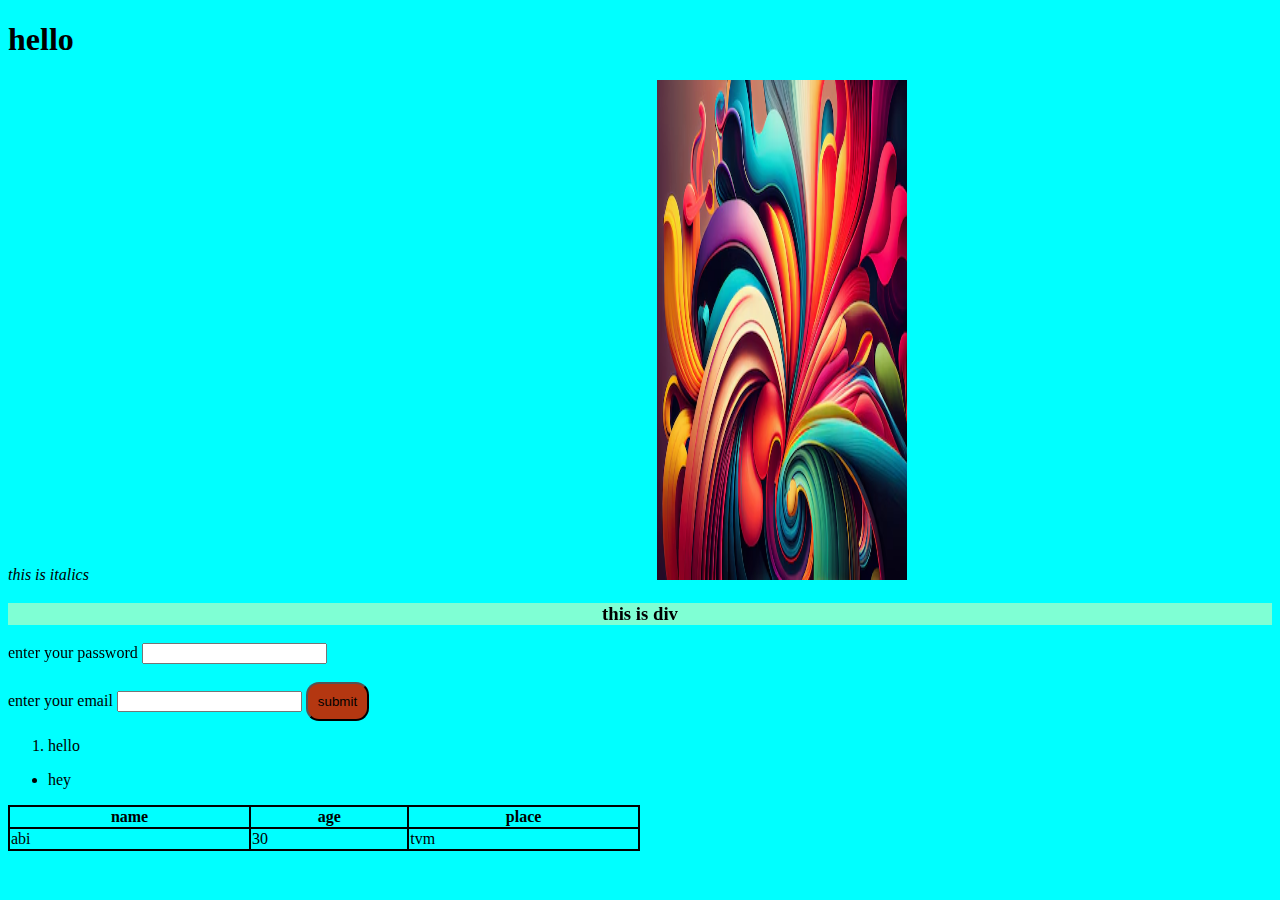
<file: index.html>
<!DOCTYPE html>
<html lang="en">
<head>
    <meta charset="UTF-8">
    <meta name="viewport" content="width=device-width, initial-scale=1.0">
    <title>Document</title>
    <link rel="stylesheet" href="styles.css">
</head>
<body>
    <h1>hello</h1>
    <i>this is italics</i>
    <iframe width="560" height="315" src="https://www.youtube.com/embed/s2V-vxrJ9fk?si=SY8cX24vIsWqD1PJ" title="YouTube video player" frameborder="0" allow="accelerometer; autoplay; clipboard-write; encrypted-media; gyroscope; picture-in-picture; web-share" referrerpolicy="strict-origin-when-cross-origin" allowfullscreen></iframe>
    <img src="colorful-design-with-spiral-design_188544-9588.avif" height="500px" width="250px">
   <div style="background: aquamarine ;">
<h3>this is div</h3></div>
<form> 
    <label for="password">enter your password</label>
    <input type="password"><br><br>
    <label for="password">enter your email</label>
    <input type="email">
    <button class="btn" type="submit">submit</button>
</form>
    <table>
        <tr>
            <th>name</th>
            <th>age</th>
            <th>place</th>

        </tr>
        <tr>
           
            <td>abi</td>
            <td>30</td>
            <td>tvm</td>
        </tr>
        
        <ol>
            <li>hello</li>
        </ol>
        <ul>
            <li>hey</li>
        </ul>
        <style>
            
            
            table,tr,td,th{
                border: 2px solid black;
                border-collapse: collapse;
        
         }
         table{
            width: 50%;
         }
        </style>
    </table>
    
</body>
</html>
</file>
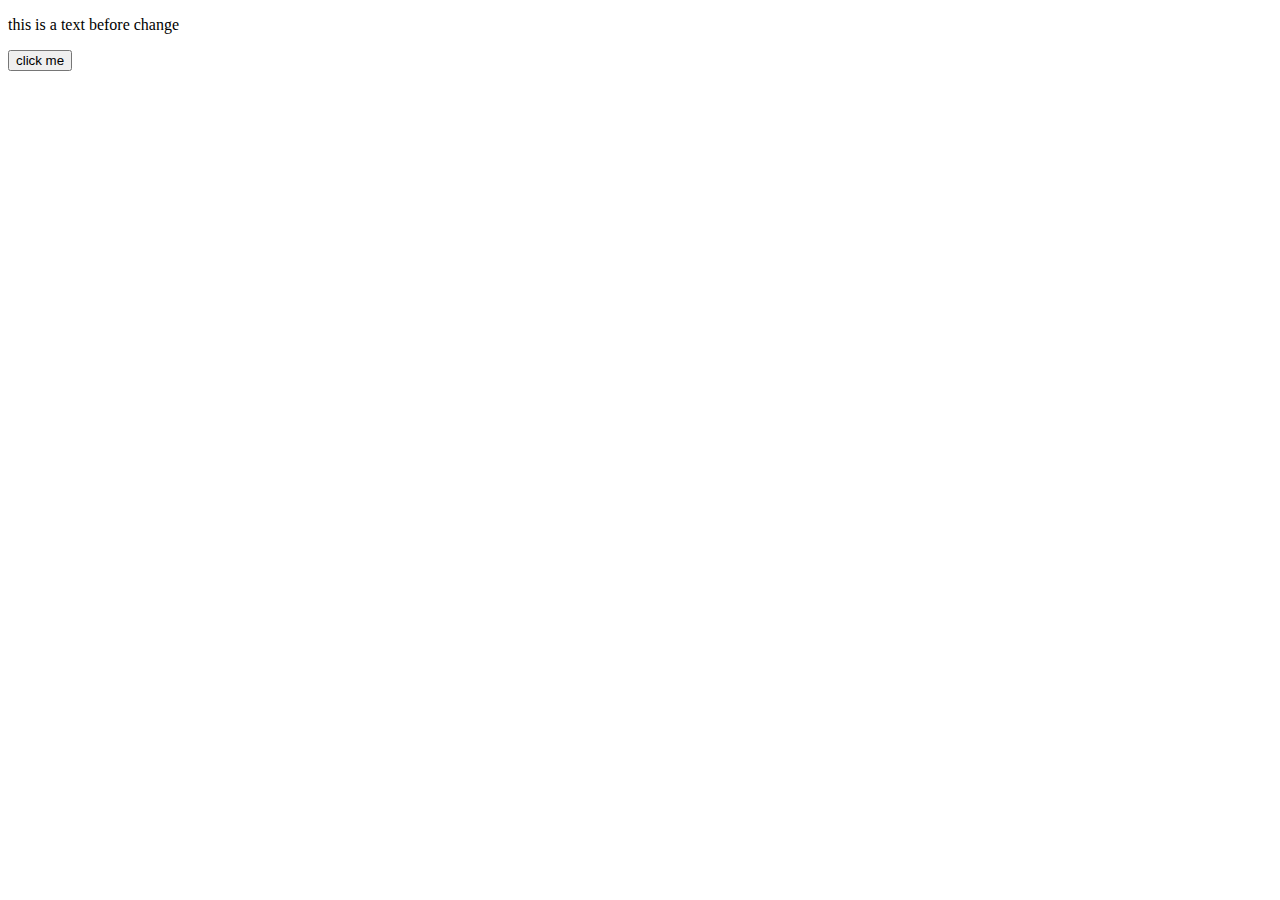
<file: event.html>
<!DOCTYPE html>
<html lang="en">
<head>
    <meta charset="UTF-8">
    <meta name="viewport" content="width=device-width, initial-scale=1.0">
    <title>Document</title>
</head>
<body>
    <p id="text">this is a text before change</p>
    <button id="eventbtn">click me</button>
    <script src="script.js"></script>
</body>
</html>
</file>
<file: styles.css>
body{
    background-color: hsl(180, 100%, 50%);
}

.btn{
    border-radius: 13px;
    padding: 10px;
    font-family: 'Franklin Gothic Medium', 'Arial Narrow', Arial, sans-serif;
    background-color: rgb(180, 55, 17);
    cursor: pointer;
}
    .btn:hover{
        background-color: azure;
    }
    h3{
        text-align: center;
    }
</file>
